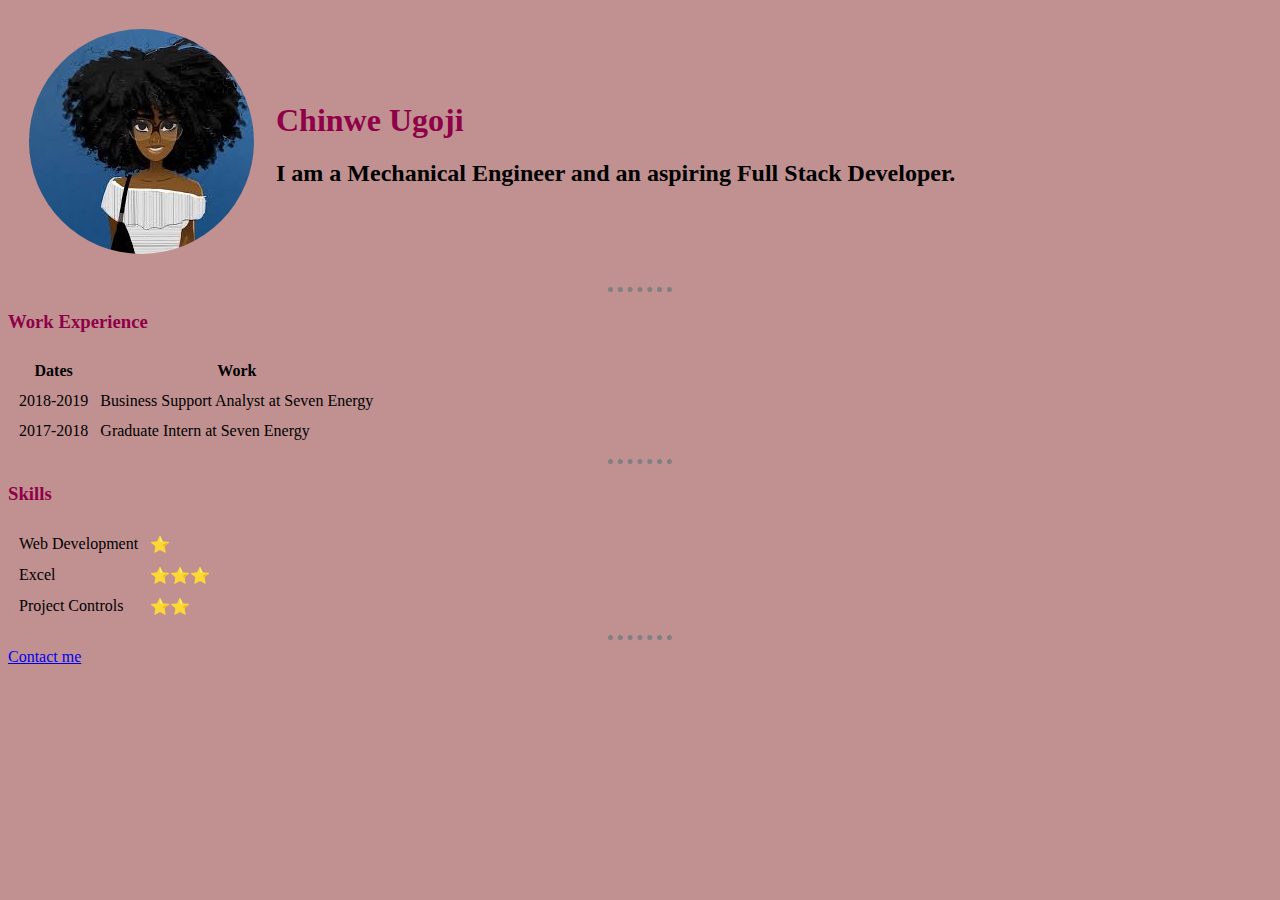
<file: index.html>
<!DOCTYPE html>
<html lang="en">
<head>
	<meta charset="UTF-8">
	<title>Chinwe's Profile</title>
	<link rel="stylesheet" href="css/styles.css">
</head>

<body>
	<table cellspacing="20">
		<tr>
			<td>
				<img src="images/me.jpg" alt="Chinwe's picture">
			</td>
			<td>
				<h1>Chinwe Ugoji</h1>
				<h2>I am a Mechanical Engineer and an aspiring Full Stack Developer.</h2>
			</td>
		</tr>
	</table>
	<hr>
	<h3>Work Experience</h3>
	<table cellspacing="10">
		<thead>
			<tr>
				<th>Dates</th>
				<th>Work</th>
			</tr>
		</thead>
		<tbody>
			<tr>
				<td>2018-2019</td>
				<td>Business Support Analyst at Seven Energy</td>
			</tr>
			<tr>
				<td>2017-2018</td>
				<td>Graduate Intern at Seven Energy</td>
			</tr>
		</tbody>
	</table>
	<hr>
	<h3>Skills</h3>
	<table cellspacing="10">
		<tr>
			<td>Web Development</td>
			<td>⭐</td>
		</tr>
		<tr>
			<td>Excel</td>
			<td>⭐⭐⭐</td>
		</tr>
		<tr>
			<td>Project Controls</td>
			<td>⭐⭐</td>			
		</tr>
	</table>
	<hr>
	<a href="contact.html">Contact me</a>
</body>

</html>
</file>
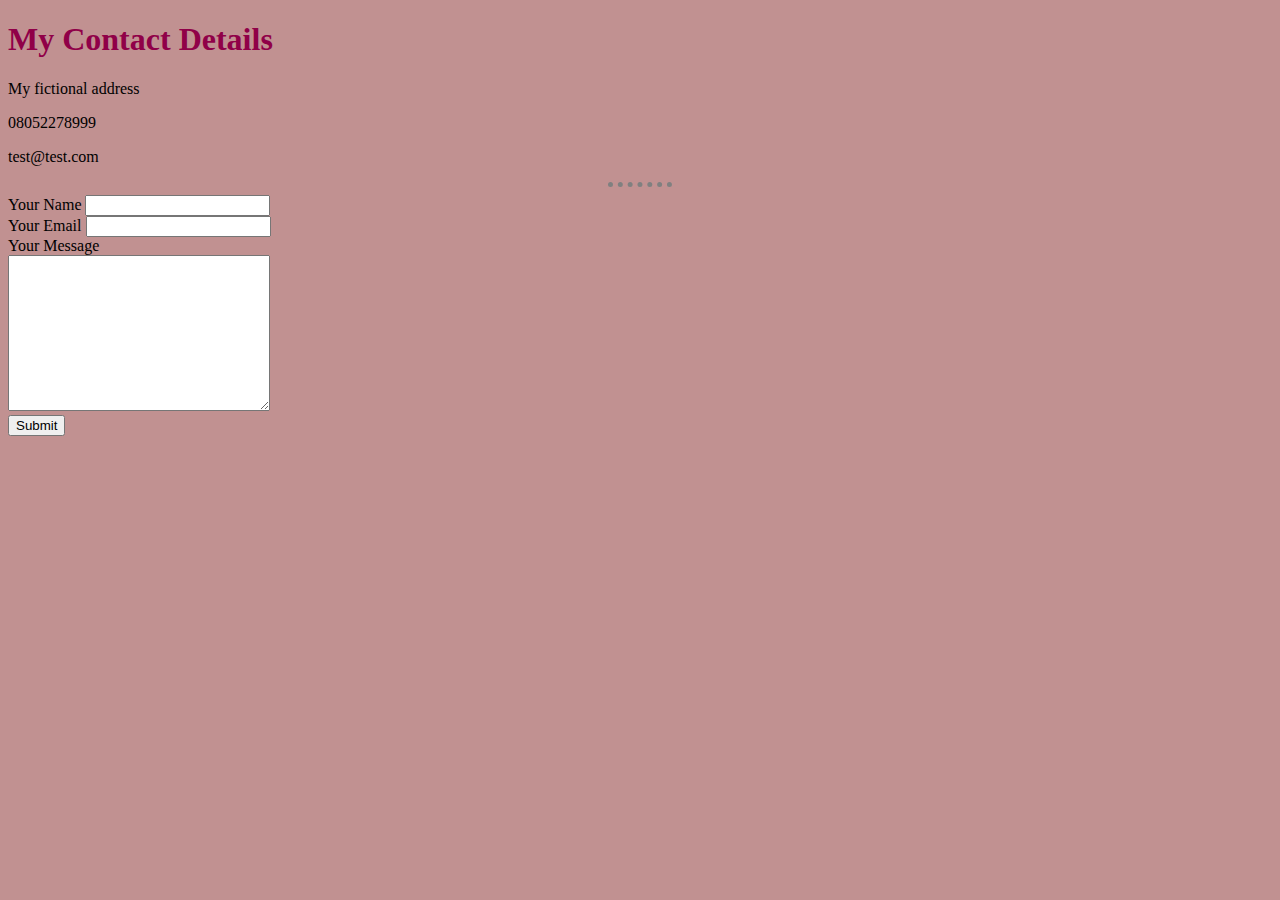
<file: contact.html>
<!DOCTYPE html>
<html lang="en">
<head>
	<meta charset="UTF-8">
	<title>My Contact Details</title>
	<link rel="stylesheet" href="css/styles.css">
</head>

<body>
	<h1>My Contact Details</h1>
	<p>My fictional address</p>
	<p>08052278999</p>
	<p>test@test.com</p>
	<hr>
	<form class="" action="mailto:ugoji.chinwe@gmail.com" method="post" enctype="text/plain">
		<label >Your Name</label>
		<input type="text" name="yourName"><br>
		<label>Your Email</label>
		<input type="email" name="yourEmail"><br>
		<label>Your Message</label><br>
		<textarea name="yourMessage" id="" cols="30" rows="10"></textarea><br>
		<input type="submit">
	</form>
</body>

</html>
</file>
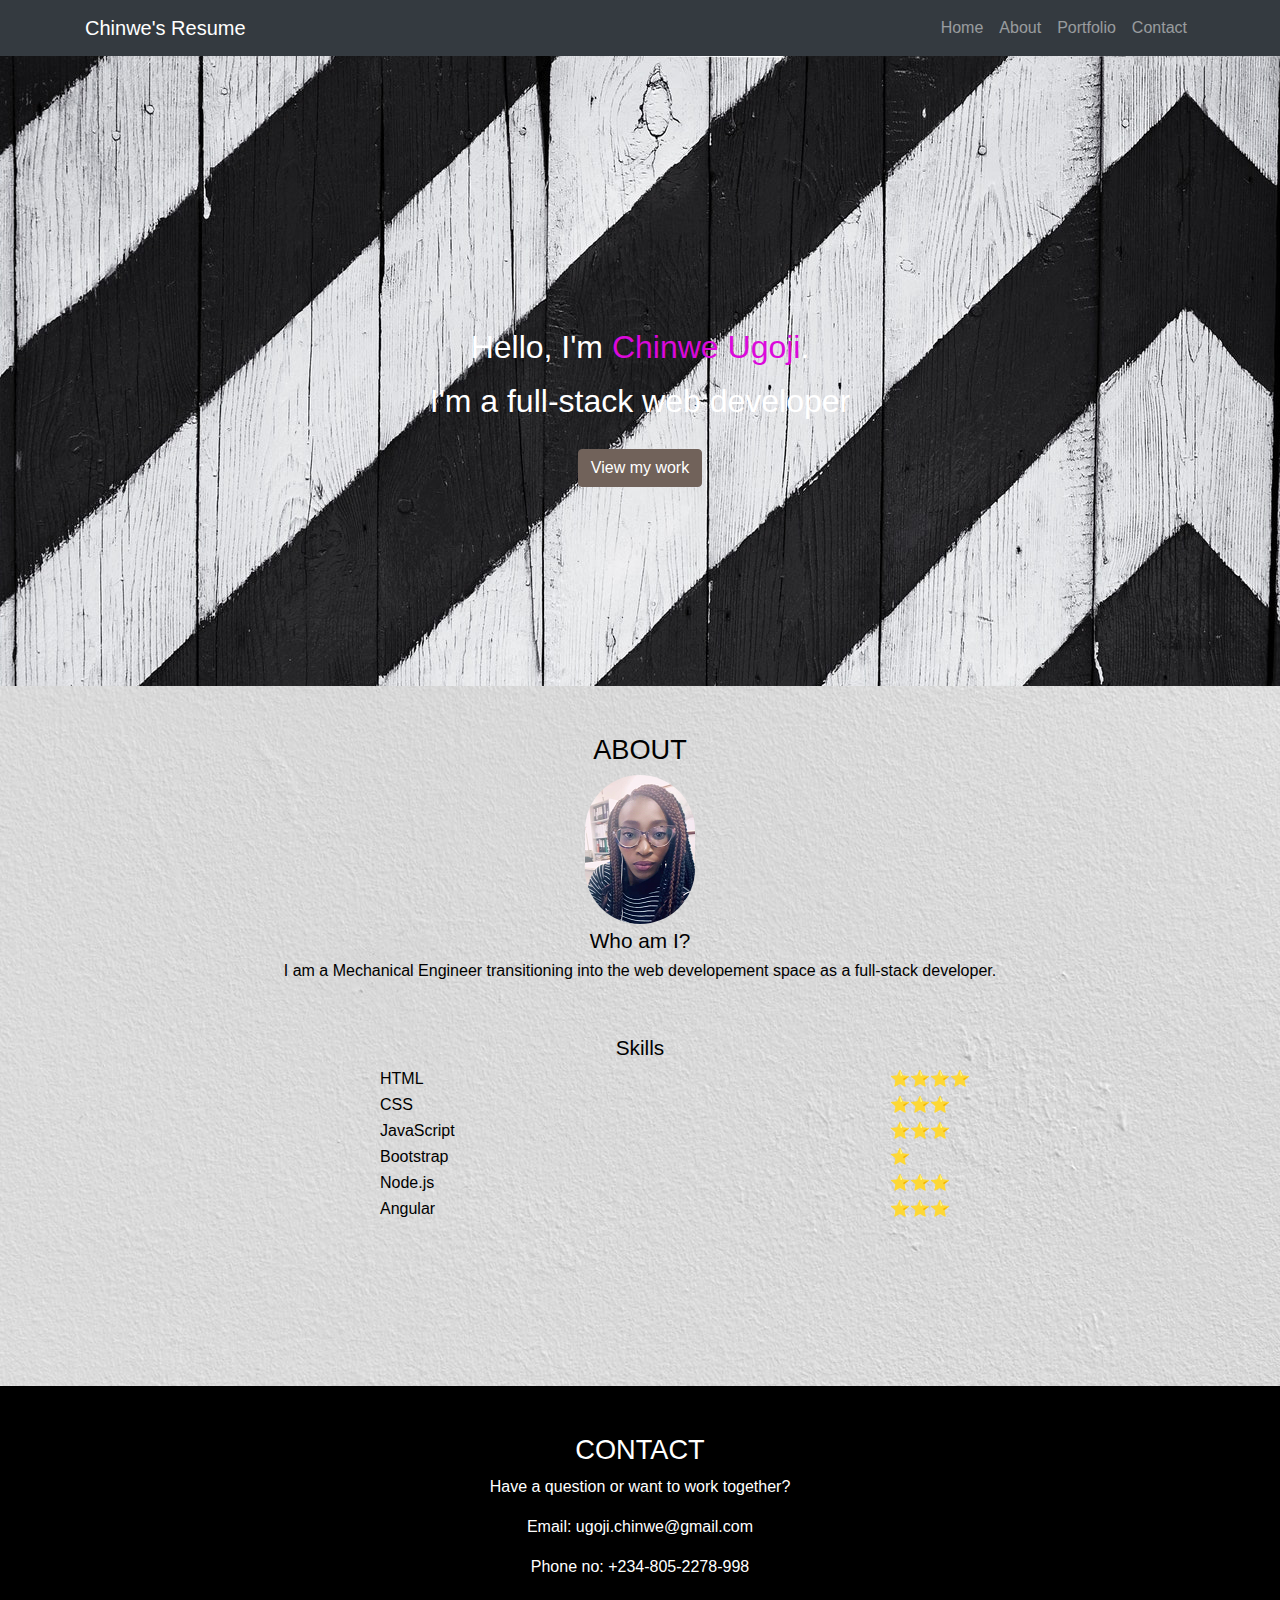
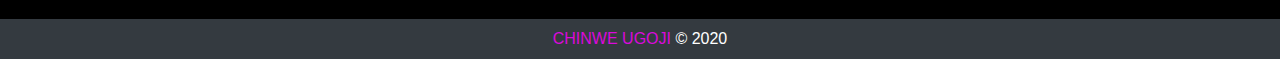
<file: resume.html>
<!DOCTYPE html>
<html lang="en">
<head>
    <meta charset="UTF-8">
    <meta name="viewport" content="width=device-width, initial-scale=1, shrink-to-fit=no">
    <link rel="stylesheet" href="https://stackpath.bootstrapcdn.com/bootstrap/4.4.1/css/bootstrap.min.css" integrity="sha384-Vkoo8x4CGsO3+Hhxv8T/Q5PaXtkKtu6ug5TOeNV6gBiFeWPGFN9MuhOf23Q9Ifjh" crossorigin="anonymous">
    <link rel="stylesheet" href="css/custom.css">
    <title>Resume | Home</title>
</head>
<body>

    <!-- Start Navigation -->
    <nav class="navbar navbar-expand-lg navbar-dark bg-dark">

        <!-- Start Container -->
        <div class="container">

            <a class="navbar-brand" href="#">Chinwe's Resume</a>

            <!-- Start Toggle Button -->
            <button class="navbar-toggler navbar-toggler-right" type="button" data-toggle="collapse" data-target="#navbarResponsive" aria-controls="navbarResponsive" aria-expanded="false" aria-label="Toggle navigation">
                <span class="navbar-toggler-icon"></span>
            </button>
            <!-- End Toggle Button -->

            <!-- Start Toogle Links -->
            <div class="collapse navbar-collapse" id="navbarResponsive" style>
                <ul class="navbar-nav ml-auto">

                    <!-- Home -->
                    <li class="nav-item">
                    <a class="nav-link" href="resume.html">Home</a>
                    </li>

                    <!-- About -->
                    <li class="nav-item">
                    <a class="nav-link" href="about.html">About</a>
                    </li>

                    <!-- Portfolio -->
                    <li class="nav-item">
                    <a class="nav-link" href="portfolio.html">Portfolio</a>
                    </li>

                    <!-- Contact -->
                    <li class="nav-item">
                    <a class="nav-link" href="contact.html">Contact</a>
                    </li>

                </ul>
            </div>
            <!-- End Links -->
        </div>
        <!-- End Container -->
    </nav>
    <!-- End Navigation -->


    <!--Start Container -->
    <div>

        <!-- Home -->
        <section class="home-bg-img">
            <div class="home-bg-text">
                <h4 class="containerH1">Hello, I'm <span class="myName">Chinwe Ugoji</span>. <br> I'm a full-stack web developer</h4>
            
                <!-- Button to works done -->
                <div class="buttonHolder">
                    <button class="btn btn-primary">View my work</button>
                </div>
                <!-- End Button to works done -->
            </div>     
        </section>
        <!-- End Home -->

        <!-- About  -->
        <section class="about-bg-img">
            <h4 id="contactTitle" class="pt-5">ABOUT</h4>
            <div>
                <img id="myPic" src="images/me2.png" alt="Chinwe's picture">
            </div>
            <div>
                <h5 class="containerH1" >Who am I?</h5>
                <p class="containerH1">I am a Mechanical Engineer transitioning into the web developement space as a full-stack developer.</p>
            </div>
            <div>
                <div>
                    <h5 class="containerH1 pt-5">Skills</h5>
                    <table class="skills-table">
                        <tbody>
                            <tr>
                                <td>HTML</td>
                                <td>⭐⭐⭐⭐</td>
                            </tr>
                            <tr>
                                <td>CSS</td>
                                <td>⭐⭐⭐</td>
                            </tr>
                            <tr>
                                <td>JavaScript</td>
                                <td>⭐⭐⭐</td>
                            </tr>
                            <tr>
                                <td>Bootstrap</td>
                                <td>⭐</td>
                            </tr>
                            <tr>
                                <td>Node.js</td>
                                <td>⭐⭐⭐</td>
                            </tr>
                            <tr>
                                <td>Angular</td>
                                <td>⭐⭐⭐</td>
                            </tr>
                        </tbody>
                    </table>
                </div>
            </div>
        </section>
        <!-- End About -->

        <!-- Contact -->
        <section class="contact-bg-img">
            <h4 id="contactTitle" class="pt-5">CONTACT</h4>
            <p id="askQuestion">Have a question or want to work together?</p>
            <div class="row">
                <!-- <div class="col-lg-8 mb-4">   TO BE CONSIDERED
 
                    <form action="" class="contactForm px-3">
                        <div class="control-group form-group">
                            <div class="controls">
                                <input type="text" name="" id="" class="form-control" value="Name">
                            </div>
                        </div>
            
                        <div class="control-group form-group">
                            <div class="controls"> 
                                <input type="text" name="" id="" class="form-control" value="Enter Email">
                            </div>
                        </div>
            
                        <div class="control-group form-group">
                            <div class="controls">
                                <textarea name="" id="" cols="30" rows="5" class="form-control">Your message</textarea>
                            </div>
                            <div>
                                <button type="submit" class="btn btn-primary mt-3">SUBMIT</button>
                            </div>
                        </div>
                    </form>
                </div> -->

                <div class="col-lg-8 mb-4 text-center">
                    <p>Email: ugoji.chinwe@gmail.com</p>
                    <p>Phone no: +234-805-2278-998</p>
                </div>
            </div>
        </section>
        <!-- End Contact -->
    </div>   
     <!--End Container -->

    <!-- Footer -->
    <footer class="py-2 bg-dark">
        <p class="m-0 text-center"><span class="myName">CHINWE UGOJI</span> &copy; 2020</p>
    </footer>
    <!-- End Footer -->

    <!-- Optional JavaScript -->
    <!-- jQuery first, then Popper.js, then Bootstrap JS -->
    <script src="https://code.jquery.com/jquery-3.4.1.slim.min.js" integrity="sha384-J6qa4849blE2+poT4WnyKhv5vZF5SrPo0iEjwBvKU7imGFAV0wwj1yYfoRSJoZ+n" crossorigin="anonymous"></script>
    <script src="https://cdn.jsdelivr.net/npm/popper.js@1.16.0/dist/umd/popper.min.js" integrity="sha384-Q6E9RHvbIyZFJoft+2mJbHaEWldlvI9IOYy5n3zV9zzTtmI3UksdQRVvoxMfooAo" crossorigin="anonymous"></script>
    <script src="https://stackpath.bootstrapcdn.com/bootstrap/4.4.1/js/bootstrap.min.js" integrity="sha384-wfSDF2E50Y2D1uUdj0O3uMBJnjuUD4Ih7YwaYd1iqfktj0Uod8GCExl3Og8ifwB6" crossorigin="anonymous"></script>
</body>
</html>
</file>
<file: css/styles.css>
body {
			background-color: #c19191;
		}

		hr {
			border-style: dotted none none; /*or border-style:none; and border-top-style: dotted*/
			border-width: 5px;
			border-color: grey;
			width: 5%;
		}

		img {
			border-radius: 180px;
		}

		h1, h3 {
			color:#900048;
		}
</file>
<file: css/custom.css>
/* Global CSS */
body {
    color: white;
    font-size: 12px;
}

/* Home */
section.home-bg-img{
    background: url("../images/homefull.jpg") no-repeat;
    height: 630px;
}

div.home-bg-text {
    padding-top: 259px;
}

span.myName {
    color: #db09db;
}

.containerH1 {
    margin: 5px;
    text-align: center;
}

.buttonHolder {
    text-align: center;
    margin: 20px 0 20px 0;
}

.btn-primary {
    color: #fff;
    background-color: #71625a;
    border-color: #71625a;
}

.btn-primary:hover {
    color: #fff;
    background-color: teal;
    border-color: teal;
}

/* About */
section.about-bg-img{
    background: url("../images/aboutful.jpg") no-repeat;
    height: 700px;
    color: black;
}

img#myPic {
    border-radius: 180px;
    display: block;
    margin-left: auto;
    margin-right: auto;
}


td {
    padding-right: 55px;
    padding-left: 55px;
}

/* Contact */
section.contact-bg-img{
    background-color: black;
}

/* Contact Form */

h4#contactTitle{
    text-align: center;
}

.col-lg-8.mb-4 {    /*centering the form*/
    margin: 0 auto 0 auto;
}

p#askQuestion {
    text-align: center;
} 

input.form-control {
    background-color: #e4e6e8;
    background-color: #e4e6e8;
}

textarea.form-control {
    background-color: #e4e6e8;
    background-color: #e4e6e8;
}

/* Media Queries */
/*  Medium devices (tablets, 768px and up) */
@media (min-width: 768px) { 

    body {
        font-size: 16px;
    }

    h4.containerH1 {
        margin: 5px;
        line-height: 1.7;
        text-align: center;
        font-size: 32px;
    }
    

    h4#contactTitle {
        font-size: 1.7rem;
    }

    h5.containerH1 {
        font-size: 1.3rem;
    }

    p.containerH1 {
        font-size: 1rem;
    }
    
    td {
        padding-left: 170px;
    }
}

/* Large devices (desktops, 992px and up) */
@media (min-width: 992px) { 
    body {
        font-size: 16px;
    }

    h4.containerH1 {
        margin: 5px;
        line-height: 1.7;
        text-align: center;
        font-size: 32px;
    }
    
    h4#contactTitle {
        font-size: 1.7rem;
    }

    h5.containerH1 {
        font-size: 1.3rem;
    }

    p.containerH1 {
        font-size: 1rem;
    }
    
    td {
        padding-left: 380px;
    }

}
</file>
